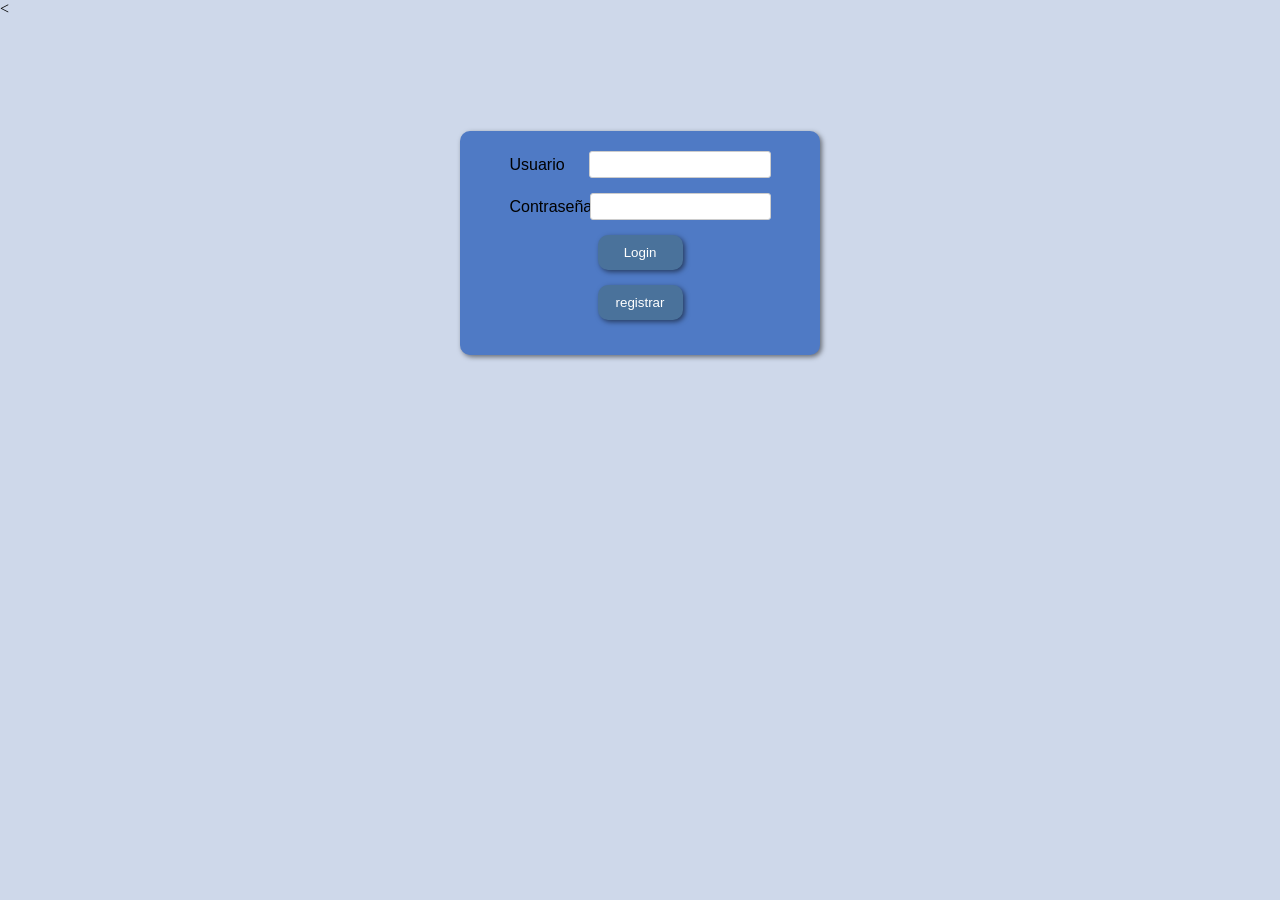
<file: index.html>
<!DOCTYPE html>
<html lang="en">

<head>
    <meta charset="UTF-8">
    <meta name="viewport" content="width=device-width, initial-scale=1.0">
    <title>Login</title>
    <link rel="stylesheet" href="style.css">
</head>
<body>
    < <div class="lugar">
        <div class="formularios">
            <div class="campo">
                <label for="usuario">Usuario</label>
                <input type="text" id="usuario" required>
            </div>
            <div class="campo">
                <label for="contraseña">Contraseña</label>
                <input type="password" id="contraseña" required>
            </div>
            <div class="campo">
                <button id="iniciar">Login</button>
            </div>
            <div class="campo">
                <button id="registrar">registrar</button>
            </div>
        </div>
        <div class="registrarse oculto">
            <div class="campo">
                <label for="usuario">Usuario</label>
                <input type="text" id="usuarios" required>
            </div>
            <div class="campo">
                <label for="contraseña">Contraseña</label>
                <input type="password" id="contraseñas" required>
            </div>
            <div class="campo">
                <button id="register">Crear</button>
            </div>
        </div>
        <script src="login.js" type="module"></script>
</body>
</html>
</file>
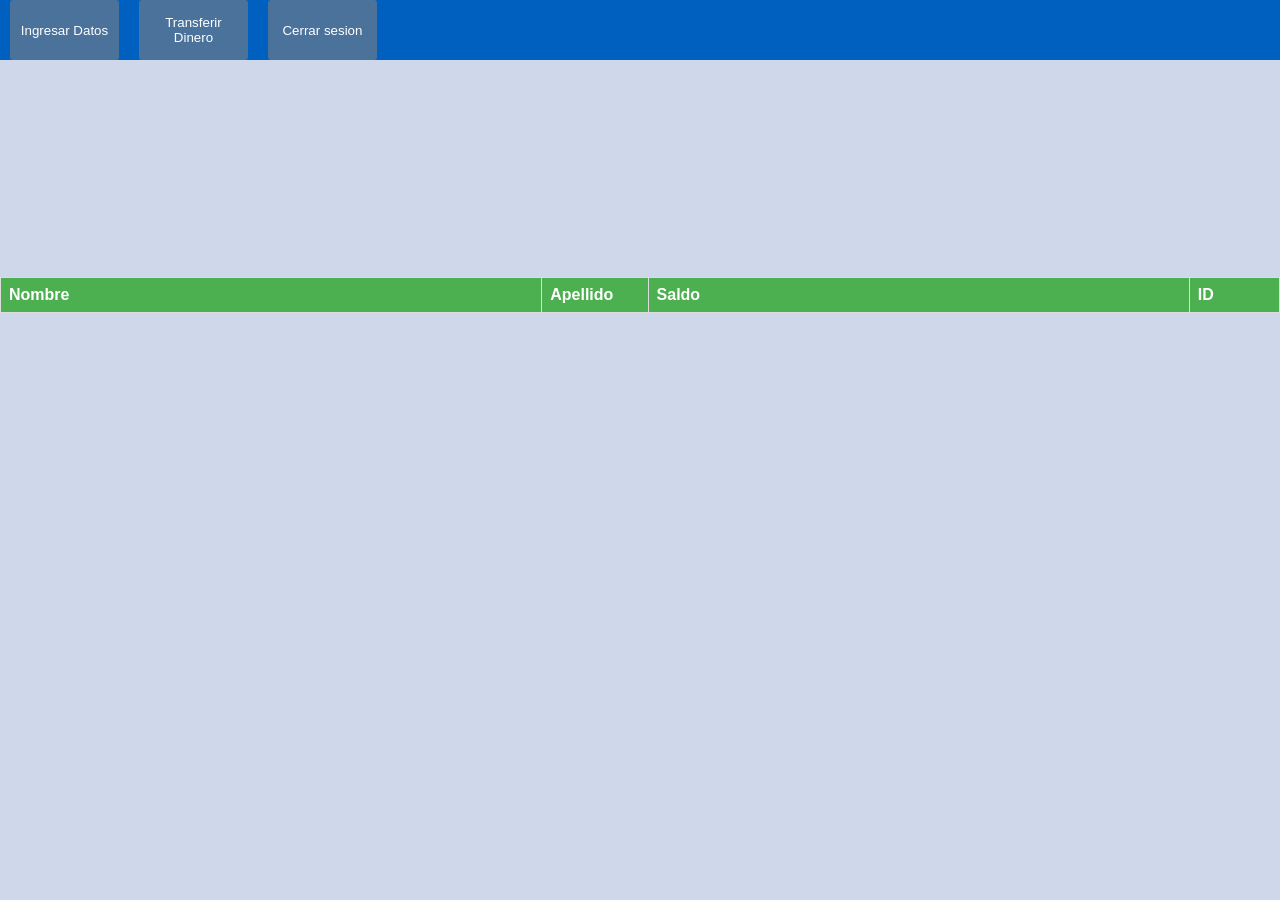
<file: home.html>
<!DOCTYPE html>
<html lang="en">

<head>
    <meta charset="UTF-8">
    <meta name="viewport" content="width=device-width, initial-scale=1.0">
    <title>Document</title>
    <link rel="stylesheet" href="style.css">

</head>

<body>
    <div class="cabecera">
        <div class="botones ">
            <button id="Ingreso">Ingresar Datos</button>
            <button id="Transferir">Transferir Dinero</button>
            <button id="Salir">Cerrar sesion</button>
        </div>

    </div>
    <div class="lugar">
        <div class="formularios oculto">
            <div class="campo">
                <label for="usuario">Usuario</label>
                <input type="text" id="usuario" required>
            </div>
            <div class="campo">
                <label for="contraseña">Contraseña</label>
                <input type="password" id="contraseña" required>
            </div>
            <div class="campo">
                <button id="iniciar">Login</button>
            </div>
            <div class="campo">
                <button id="registrar">registrar</button>
            </div>
        </div>
        <div class="registrarse oculto">
            <div class="campo">
                <label for="usuario">Usuario</label>
                <input type="text" id="usuarios" required>
            </div>
            <div class="campo">
                <label for="contraseña">Contraseña</label>
                <input type="password" id="contraseñas" required>
            </div>
            <div class="campo">
                <button id="register">Crear</button>
            </div>
        </div>
        <div class="transferir oculto">
            <div class="campo">
                <label for="cuentaOrigen">Cuenta Origen</label>
                <select id="cuentaOrigen">
                    <!-- Las opciones se llenarán dinámicamente con JavaScript -->
                </select>
            </div>
            <div class="campo">
                <label for="cuentaDestino">Cuenta Destino</label>
                <select id="cuentaDestino">
                    <!-- Las opciones se llenarán dinámicamente con JavaScript -->
                </select>
            </div>
            <div class="campo">
                <label for="montoTransferir">Monto a Transferir</label>
                <input type="number" id="montoTransferir" required>
            </div>
            <div class="campo">
                <button id="realizarTransferencia">Transferir</button>
            </div>
        </div>

        <div class="Datos oculto">
            <div class="Solicitud ">
                <div class="campo">
                    <label for="Nombre">Nombre</label>
                    <input type="text" id="Nombre" required>
                </div>
                <div class="campo">
                    <label for="Apellido">Apellido</label>
                    <input type="text" id="Apellido" required>
                </div>
                <div class="campo">
                    <label for="Saldo">Saldo</label>
                    <input type="number" id="Saldo" required>
                </div>
                <div class="campo">
                    <button id="Guardar">Guardar</button>
                </div>
            </div>
        </div>
        <table class="Info" id="tablaDatos">
            <thead>
                <th>Nombre</th>
                <th>Apellido</th>
                <th>Saldo</th>
                <th>ID</th>
            </thead>
            <tbody>

            </tbody>
        </table>
    </div>
    <script src="main.js" type="module"></script>

</body>

</html>
</file>
<file: style.css>
* {
    padding: 0;
    margin: 0;
}

.cabecera .oculto {
    display: none;
}

.lugar .oculto {
    display: none;
}


.cabecera {
    display: flex;
    height: 60px;
    width: 100%;
    background-color: #0060bf;
}

.login {
    margin-left: auto;
}

.botones {
    display: flex;
    margin-right: auto;
    justify-content: space-between;

}

.botones button {
    margin: 0 10px;
    /* Ajusta el valor según el espaciado que desees */
}

#logueo {
    height: 95%;
    width: 85px;
    border-radius: 10px;
    box-shadow: 5px;
    padding: 10px;
    border: none;
    box-shadow: 2px 2px 5px rgba(0, 0, 0, 0.5);
    cursor: pointer;
}

.formularios,
.Datos, .registrarse,.transferir {
    position: absolute;
    display: flex;
    align-items: center;
    flex-direction: column;
    background-color: #4f7ac5;
    width: 320px;
    border-radius: 10px;
    padding: 20px;
    border: none;
    box-shadow: 2px 2px 5px rgba(0, 0, 0, 0.5);


}

body{
    background-color: #ced8ea;
}

.lugar {
    display: flex;
    align-items: center;
    justify-content: center;
    height: 50vh;
    position: relative;
}

.campo #iniciar {
    height: 95%;
    width: 85px;
    border-radius: 10px;

    padding: 10px;
    border: none;
    box-shadow: 2px 2px 5px rgba(0, 0, 0, 0.5);
    cursor: pointer;
}

.campo #registrar {
    height: 95%;
    width: 85px;
    border-radius: 10px;

    padding: 10px;
    border: none;
    box-shadow: 2px 2px 5px rgba(0, 0, 0, 0.5);
    cursor: pointer;
}

.campo #register {
    height: 95%;
    width: 85px;
    border-radius: 10px;

    padding: 10px;
    border: none;
    box-shadow: 2px 2px 5px rgba(0, 0, 0, 0.5);
    cursor: pointer;
}

.campo {
    display: flex;
    font-family: Arial, Helvetica, sans-serif;
    align-items: center;
    margin-bottom: 15px;
    justify-content: space-between;
    margin-bottom: 15px;
}

.registrarse {
    position: absolute;
}

label {
    width: 80px;
}

input {
    width: calc(100% - 90px);
    padding: 5px;
    border: 1px solid #ccc;
    border-radius: 3px;
}

button {
    width: 100%;
    padding: 10px;
    background-color: #4a729b;
    color: white;
    border: none;
    border-radius: 3px;
    cursor: pointer;
}

button:hover {
    background-color: #063564;
}
.Info {
    border-collapse: collapse; /* Elimina los espacios entre celdas */
    width: 100%; /* Asegura que la tabla use todo el ancho disponible */
}

.Info th, .Info td {
    border: 1px solid #ddd; /* Añade un borde ligero */
    padding: 8px; /* Espaciado interno */
}
.Info th {
    background-color: #4CAF50; /* Color de fondo verde */
    color: white; /* Color del texto blanco */
    text-align: left; /* Alineación del texto */
}
.Info tr:nth-child(even) {
    background-color: #f2f2f2; /* Color de fondo gris claro para filas pares */
}

.Info tr:hover {
    background-color: #ddd; /* Color de fondo al pasar el mouse */
}
.Info th:nth-child(1),
.Info td:nth-child(1) {
    width: 30%; /* Ancho de la columna Nombre */
}

.Info th:nth-child(2),
.Info td:nth-child(2) {
    width: 5%; /* Ancho de la columna separadora */
}

.Info th:nth-child(3),
.Info td:nth-child(3) {
    width: 30%; /* Ancho de la columna Apellido */
}

.Info th:nth-child(4),
.Info td:nth-child(4) {
    width: 5%; /* Ancho de la columna separadora */
}

.Info th:nth-child(5),
.Info td:nth-child(5) {
    width: 30%; /* Ancho de la columna Saldo */
}
.Info {
    font-family: Arial, sans-serif; /* Cambia la fuente de la tabla */
    border: 1px solid #ddd; /* Borde alrededor de la tabla */
    margin-top: 20px; /* Espacio arriba de la tabla */
}
</file>
